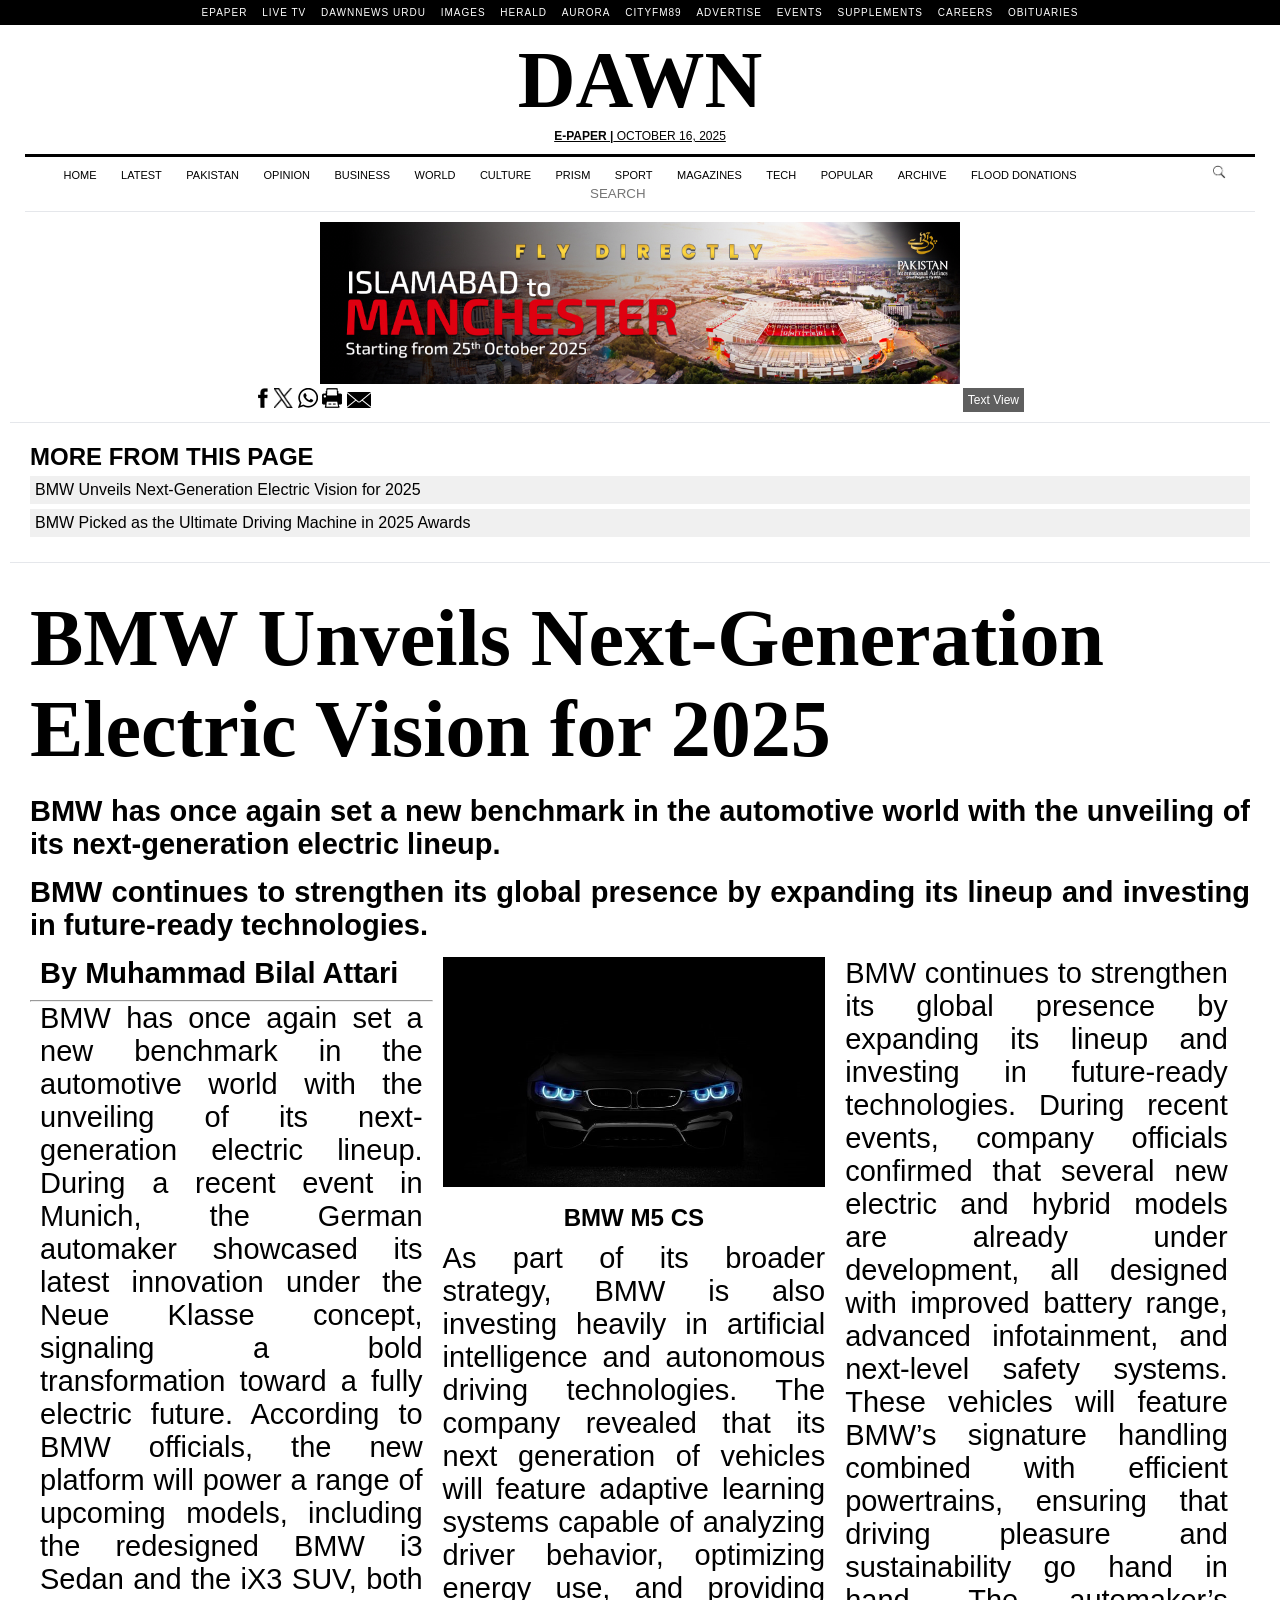
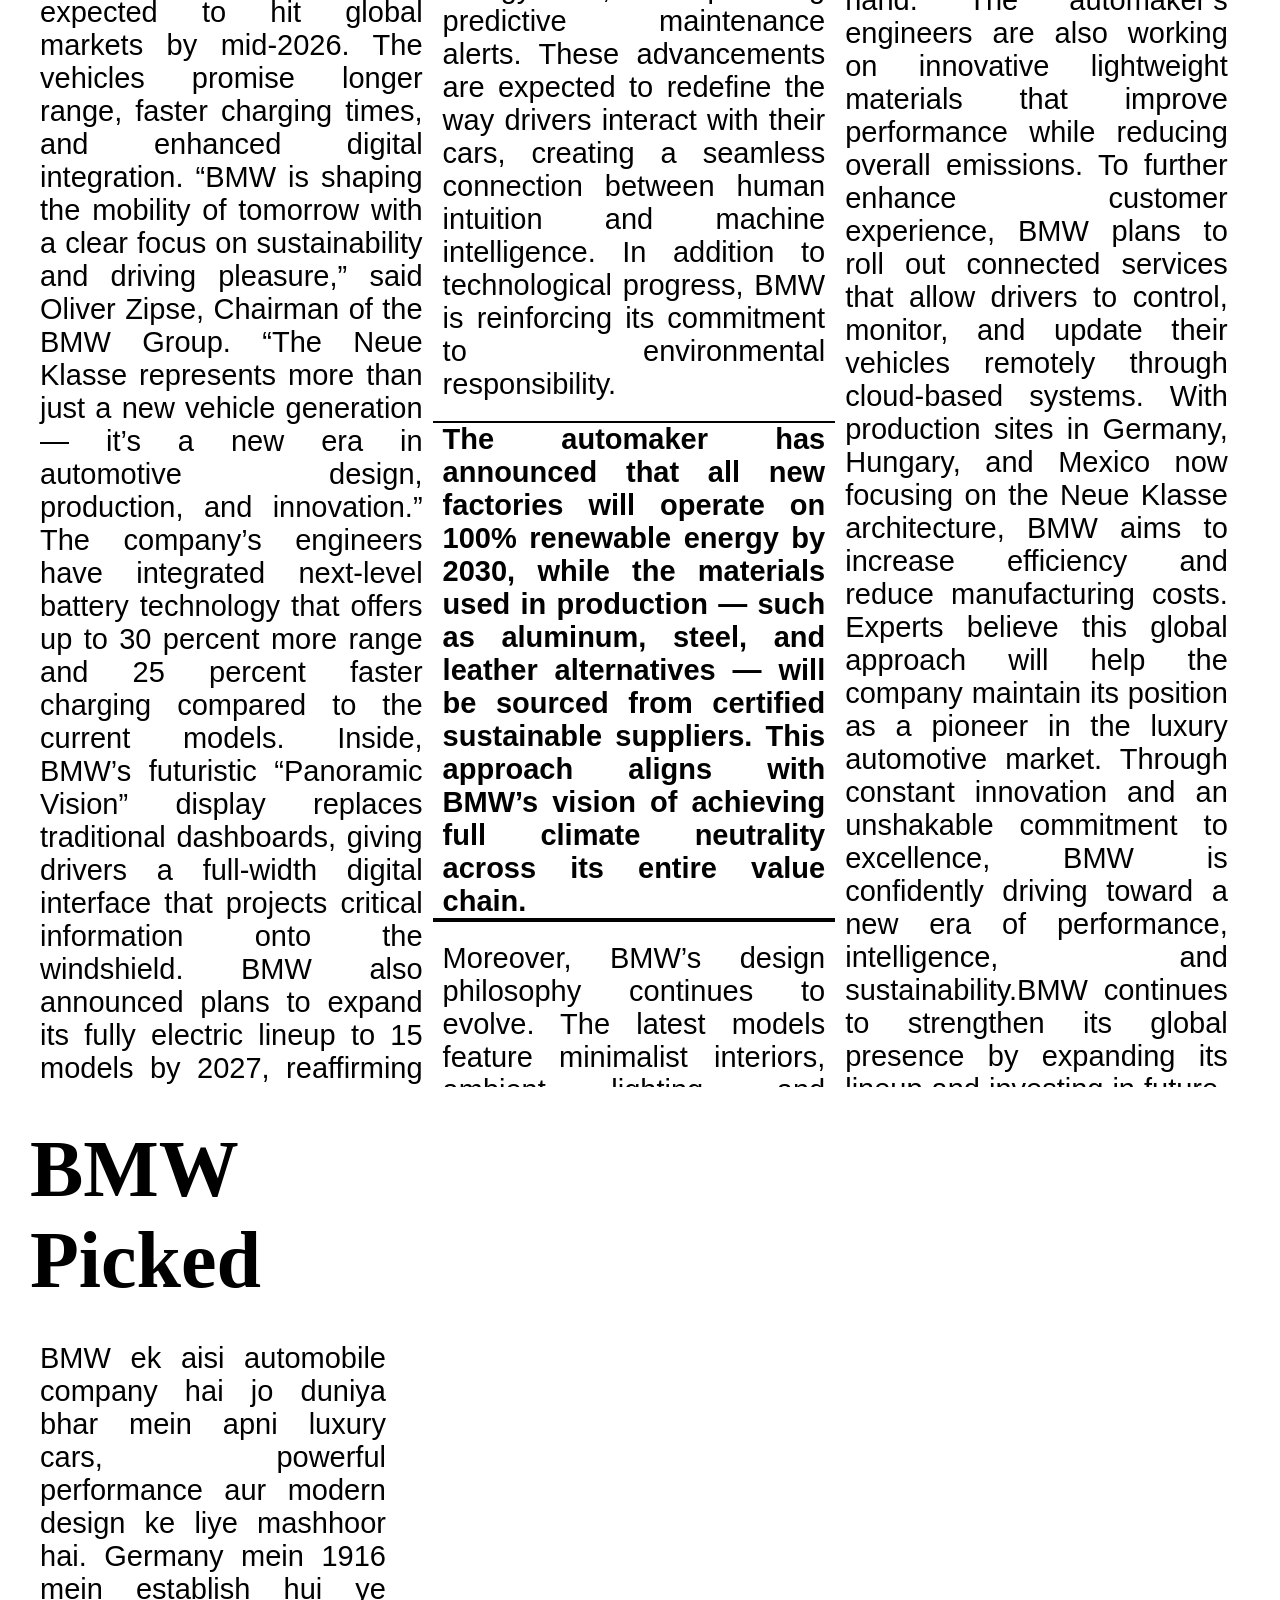
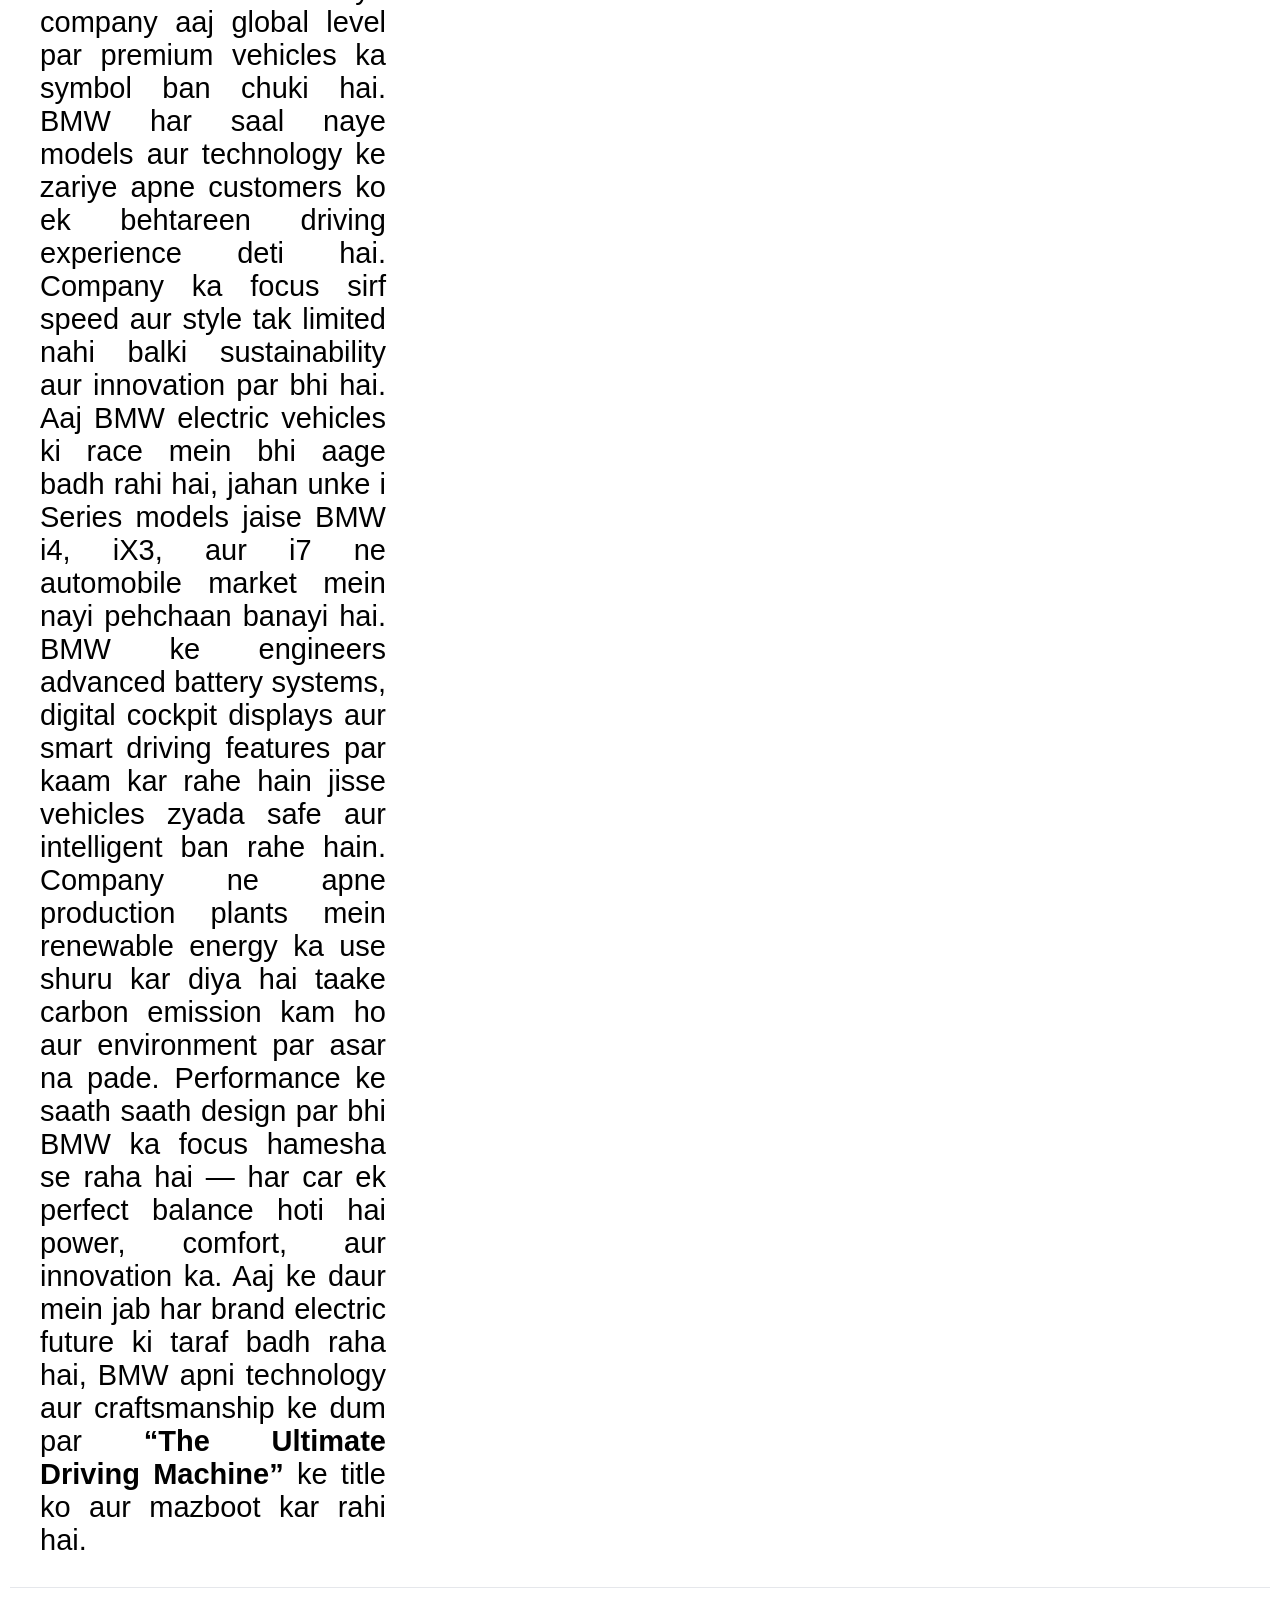
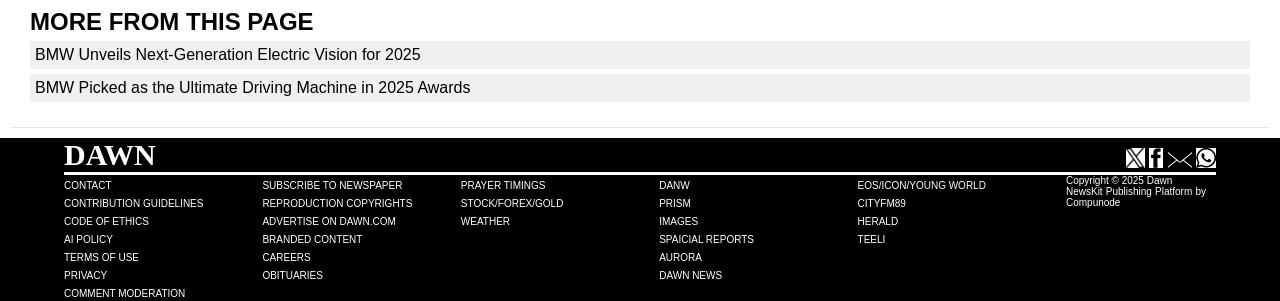
<file: index.html>
<!DOCTYPE html>
<html lang="en">
  <head>
    <meta charset="UTF-8" />
    <meta name="viewport" content="width=device-width, initial-scale=1.0" />
    <title>Dawn</title>
    <link rel="stylesheet" href="style.css" />
  </head>
  <body>
    <nav class="top">
      <a href="">Epaper</a>
      <a href="">Live TV</a>
      <a href="">Dawnnews Urdu</a>
      <a href="">Images</a>
      <a href="">Herald</a>
      <a href="">Aurora</a>
      <a href="">CityFM89</a>
      <a href="">Advertise</a>
      <a href="">Events</a>
      <a href="">Supplements</a>
      <a href="">Careers</a>
      <a href="">Obituaries</a>
    </nav>

    <div class="head">
      <h1>DAWN</h1>
      <a href="" class="date"><strong>E-PAPER |</strong> OCTOBER 16, 2025</a>
    </div>
    <nav class="nav">
      <a href="">home</a>
      <a href="">latest</a>
      <a href="">pakistan</a>
      <a href="">opinion</a>
      <a href="">business</a>
      <a href="">world</a>
      <a href="">culture</a>
      <a href="">prism</a>
      <a href="">sport</a>
      <a href="">magazines</a>
      <a href="">tech</a>
      <a href="">popular</a>
      <a href="">archive</a>
      <a href="">flood donations</a>
      <label for="input"
        ><img src="search.png" alt="search" id="img" />
        <input type="search" placeholder="SEARCH" id="input"
      /></label>
    </nav>
    <div class="image"><img src="header image.png" alt="" /></div>

    <div class="logo">
      <div class="icon"><a href=""> <img src="./logo/fb.png" alt="fb logo" /></a>
      <a href=""> <img src="./logo/tiwter.png" alt="" /></a>
      <a href=""> <img src="./logo/whatsapp.png" alt="" /></a>
      <a href=""> <img src="./logo/fax.png" alt="" /></a>
      <a href=""> <img src="./logo/mail.png" alt="" /></a>
      </div>
      <a href="" class="button"> Text View </a>
    </div>
    <div class="info">
      <h2>More from this page</h2>
      <ul>
        <li>
          <a href="#artical1"
            >BMW Unveils Next-Generation Electric Vision for 2025</a
          >
        </li>
        <li>
          <a href="#artical2"
            >BMW Picked as the Ultimate Driving Machine in 2025 Awards</a
          >
        </li>
      </ul>
    </div>
    <div class="content">
      <div class="heading" id="artical1">
        <h1>BMW Unveils Next-Generation Electric Vision for 2025</h1>
      </div>
      <div class="subhead">
        <ul>
          <li>
            <p>
              BMW has once again set a new benchmark in the automotive world
              with the unveiling of its next-generation electric lineup.
            </p>
          </li>
          <li>
            <p>
              BMW continues to strengthen its global presence by expanding its
              lineup and investing in future-ready technologies.
            </p>
          </li>
        </ul>
      </div>

      <div class="para">
        <div class="para1">
          <p class="writer">By Muhammad Bilal Attari</p>
          <hr />
          <p>
            BMW has once again set a new benchmark in the automotive world with
            the unveiling of its next-generation electric lineup. During a
            recent event in Munich, the German automaker showcased its latest
            innovation under the Neue Klasse concept, signaling a bold
            transformation toward a fully electric future. According to BMW
            officials, the new platform will power a range of upcoming models,
            including the redesigned BMW i3 Sedan and the iX3 SUV, both expected
            to hit global markets by mid-2026. The vehicles promise longer
            range, faster charging times, and enhanced digital integration. “BMW
            is shaping the mobility of tomorrow with a clear focus on
            sustainability and driving pleasure,” said Oliver Zipse, Chairman of
            the BMW Group. “The Neue Klasse represents more than just a new
            vehicle generation — it’s a new era in automotive design,
            production, and innovation.” The company’s engineers have integrated
            next-level battery technology that offers up to 30 percent more
            range and 25 percent faster charging compared to the current models.
            Inside, BMW’s futuristic “Panoramic Vision” display replaces
            traditional dashboards, giving drivers a full-width digital
            interface that projects critical information onto the windshield.
            BMW also announced plans to expand its fully electric lineup to 15
            models by 2027, reaffirming its commitment to sustainability.
            Meanwhile, production of these vehicles will be carried out in BMW’s
            new high-tech plant in Debrecen, Hungary — a facility designed to
            operate entirely on renewable energy. Industry analysts predict that
            this move will strengthen BMW’s position in the global EV market,
            where competition with Tesla, Mercedes-Benz, and Audi continues to
            intensify. With its combination of performance, luxury, and
            cutting-edge design, BMW’s latest innovation ensures that “The
            Ultimate Driving Machine” will continue to lead — now with zero
            emissions.
          </p>
        </div>
        <div class="para2">
          <p><img src="./BMW.jpg" alt="" class="bmw" /></p>
          <h5>BMW M5 CS</h5>
          <p>
            As part of its broader strategy, BMW is also investing heavily in
            artificial intelligence and autonomous driving technologies. The
            company revealed that its next generation of vehicles will feature
            adaptive learning systems capable of analyzing driver behavior,
            optimizing energy use, and providing predictive maintenance alerts.
            These advancements are expected to redefine the way drivers interact
            with their cars, creating a seamless connection between human
            intuition and machine intelligence. In addition to technological
            progress, BMW is reinforcing its commitment to environmental
            responsibility.
          </p>
          <div class="center">
            <p>
              The automaker has announced that all new factories will operate on
              100% renewable energy by 2030, while the materials used in
              production — such as aluminum, steel, and leather alternatives —
              will be sourced from certified sustainable suppliers. This
              approach aligns with BMW’s vision of achieving full climate
              neutrality across its entire value chain.
            </p>
          </div>
          <p>
            Moreover, BMW’s design philosophy continues to evolve. The latest
            models feature minimalist interiors, ambient lighting, and advanced
            voice control systems, creating a cabin experience that feels both
            futuristic and personal. The combination of luxury, performance, and
            innovation once again places BMW at the forefront of the modern
            automotive landscape.
          </p>
        </div>
        <div class="para3">
          <p>
            BMW continues to strengthen its global presence by expanding its
            lineup and investing in future-ready technologies. During recent
            events, company officials confirmed that several new electric and
            hybrid models are already under development, all designed with
            improved battery range, advanced infotainment, and next-level safety
            systems. These vehicles will feature BMW’s signature handling
            combined with efficient powertrains, ensuring that driving pleasure
            and sustainability go hand in hand. The automaker’s engineers are
            also working on innovative lightweight materials that improve
            performance while reducing overall emissions. To further enhance
            customer experience, BMW plans to roll out connected services that
            allow drivers to control, monitor, and update their vehicles
            remotely through cloud-based systems. With production sites in
            Germany, Hungary, and Mexico now focusing on the Neue Klasse
            architecture, BMW aims to increase efficiency and reduce
            manufacturing costs. Experts believe this global approach will help
            the company maintain its position as a pioneer in the luxury
            automotive market. Through constant innovation and an unshakable
            commitment to excellence, BMW is confidently driving toward a new
            era of performance, intelligence, and sustainability.BMW continues
            to strengthen its global presence by expanding its lineup and
            investing in future-ready technologies. During recent events,
            company officials confirmed that several new electric and hybrid
            models are already under development, all designed with improved
            battery range, advanced infotainment, and next-level safety systems.
            These vehicles will feature BMW’s signature handling combined with
            efficient powertrains, ensuring that driving pleasure and
            sustainability go hand in hand. The automaker’s engineers are also
            working on innovative lightweight materials that improve performance
            while reducing overall emissions. Moreover, BMW’s design philosophy
            continues to evolve. The latest models feature minimalist interiors,
            ambient lighting, and advanced voice control systems, creating a
            cabin experience that feels both futuristic and personal. The
            combination of luxury, performance, and innovation once again places
            BMW at the forefront of the modern automotive landscape.
          </p>
        </div>
      </div>
      <div class="para4" id="artical2">
        <h1>BMW Picked</h1>
        <p>
          BMW ek aisi automobile company hai jo duniya bhar mein apni luxury
          cars, powerful performance aur modern design ke liye mashhoor hai.
          Germany mein 1916 mein establish hui ye company aaj global level par
          premium vehicles ka symbol ban chuki hai. BMW har saal naye models aur
          technology ke zariye apne customers ko ek behtareen driving experience
          deti hai. Company ka focus sirf speed aur style tak limited nahi balki
          sustainability aur innovation par bhi hai. Aaj BMW electric vehicles
          ki race mein bhi aage badh rahi hai, jahan unke i Series models jaise
          BMW i4, iX3, aur i7 ne automobile market mein nayi pehchaan banayi
          hai. BMW ke engineers advanced battery systems, digital cockpit
          displays aur smart driving features par kaam kar rahe hain jisse
          vehicles zyada safe aur intelligent ban rahe hain. Company ne apne
          production plants mein renewable energy ka use shuru kar diya hai
          taake carbon emission kam ho aur environment par asar na pade.
          Performance ke saath saath design par bhi BMW ka focus hamesha se raha
          hai — har car ek perfect balance hoti hai power, comfort, aur
          innovation ka. Aaj ke daur mein jab har brand electric future ki taraf
          badh raha hai, BMW apni technology aur craftsmanship ke dum par
          <strong>“The Ultimate Driving Machine” </strong>ke title ko aur
          mazboot kar rahi hai.
        </p>
      </div>
    </div>
    <div class="info">
      <h2>More from this page</h2>
      <ul>
        <li>
          <a href="#artical1"
            >BMW Unveils Next-Generation Electric Vision for 2025</a
          >
        </li>
        <li>
          <a href="#artical2"
            >BMW Picked as the Ultimate Driving Machine in 2025 Awards</a
          >
        </li>
      </ul>
    </div>
    <footer>
      <nav class="fhead">
        <h1>DAWN</h1>
        <div>
          <a href=""><img src="./logo/tiwter.png" alt="" /></a>
          <a href=""><img src="./logo/fb.png" alt="" /></a>
          <a href=""><img src="./logo/mail.png" alt="" /></a>
          <a href=""><img src="./logo/whatsapp.png" alt="" /></a>
        </div>
      </nav>
      <nav class="fnav">
        <nav>
          <ul>
            <li><a href="">Contact</a></li>
            <li><a href="">Contribution Guidelines</a></li>
            <li><a href="">Code of Ethics</a></li>
            <li><a href="">AI Policy</a></li>
            <li><a href="">Terms of Use</a></li>
            <li><a href="">Privacy</a></li>
            <li><a href="">Comment Moderation</a></li>
          </ul>
        </nav>
        <nav>
          <ul>
            <li><a href="">Subscribe to Newspaper</a></li>
            <li><a href="">Reproduction Copyrights</a></li>
            <li><a href="">Advertise on Dawn.com</a></li>
            <li><a href="">Branded Content</a></li>
            <li><a href="">Careers</a></li>
            <li><a href="">Obituaries</a></li>
          </ul>
        </nav>
        <nav>
          <ul>
            <li><a href="">Prayer Timings</a></li>
            <li><a href=""> Stock/Forex/Gold</a></li>
            <li><a href="">Weather</a></li>
          </ul>
        </nav>
        <nav>
          <ul>
            <li><a href="">Danw</a></li>
            <li><a href="">prism</a></li>
            <li><a href="">Images</a></li>
            <li><a href="">Spaicial reports</a></li>
            <li><a href="">Aurora</a></li>
            <li><a href="">Dawn news</a></li>
          </ul>
        </nav>
        <nav>
          <ul>
            <li><a href="">Eos/Icon/Young World</a></li>
            <li><a href="">Cityfm89</a></li>
            <li><a href="">Herald</a></li>
            <li><a href="">Teeli</a></li>
          </ul>
        </nav>
        <nav>
          <p>Copyright &copy; 2025 Dawn</p>
          <p>NewsKit Publishing Platform by Compunode</p>
        </nav>
      </nav>
    </footer>
  </body>
</html>
</file>
<file: style.css>
* {
  margin: 0;
  padding: 0;
  font-family: Arial, sans-serif;
}
.top a {
  text-decoration: none;
  letter-spacing: 1px;
  color: white;
  margin: 6px;
}
.top {
  background-color: black;
  text-transform: uppercase;
  padding: 7px;
  font-size: 10px;
  text-align: center;
}
.head {
  background-color: #ffffff;
  text-align: center;
  padding: 10px;
}
h1 {
  font-family: "Didot", "Bodoni MT", "Times New Roman", serif;
  font-size: 80px;
  color: #000000;
}
.date {
  font-size: 12px;
  color: #030303;
  align-items: center;
}

.nav {
  margin: 0 25px;
  text-align: center;
  text-transform: uppercase;
  padding: 8px;
  border-top: 3px solid black;
  border-bottom: 1px solid rgb(229, 231, 235);
}
.nav a {
  text-decoration: none;
  color: black;
  margin: 10px;
  font-size: 11px;
}

#img {
  width: 14px;
  height: 14px;
  align-self: right;
}
#input {
  border-style: none;
  border-radius: 0;
  width: 100px;
  height: 20px;
}
label {
  text-align: end;
  margin-left: 10%;
}

.para {
  display: flex;
  /* margin: 0 30px; */
  overflow: auto;
  scrollbar-width: thin;
  min-height: 100px;
  max-height: 1730px;
}
.para1,
.para2,
.para3 {
  width: 33%;
  /* padding: 10px; */
  box-sizing: border-box;
}
p {
  text-align: justify;
  margin: 0 10px;
}
h5 {
  text-align: center;
  padding: 10px 0;
}
.logo {
  display: flex;
  justify-content: space-between;
  margin: 0 20%;
}
.button {
 
  background-color: rgb(95, 95, 95);
  text-decoration: none;
  color: white;
  font-size: 12px;
  padding: 5px;
}
.button:hover {
  background-color: black;
}
.heading {
  /* padding: 10px; */
  font-size: 100px;
  text-align: left;
  margin-bottom: 20px;
  font-family: "Didot", "Bodoni MT", "Times New Roman", serif;
  /* margin: 0 30px; */
}
.bmw {
  width: 100%;
  height: 100%;
  align-items: auto;
}
.center {
  border-top: 2px solid black;
  border-bottom: 4px solid black;
  font-weight: bold;
  text-align: justify;
  font-size: 29px;
  margin: 20px 0;
}
.para4 {
  /* margin: 0 40px; */
  text-align: justify;
  width: 30%;
}
.para4 h1 {
  font-family: "Didot", "Bodoni MT", "Times New Roman", serif;
  margin: 10% 0;
}
.content {
  font-size: 29px;
  /* width: 100%; */
  margin: 30px;
}
.image {
  text-align: center;
  margin-top: 10px;
}
.image > img {
  width: 50%;
}
.info a {
  text-decoration: none;
  background-color: rgb(240, 240, 240);
  display: block;
  margin: 5px 0;
  padding: 5px;
  color: #000000;
}
.info ul {
  list-style: none;
}
.info h2 {
  text-transform: uppercase;
}
.info {
  font-family: "Didot", "Bodoni MT", "Times New Roman", serif;
  border-top: 1px solid rgb(229, 231, 235);
  border-bottom: 1px solid rgb(229, 231, 235);
  margin: 10px;
  padding: 20px;
}
footer {
  background-color: #000000;
  color: #ffffff;
  padding: 0 5%;
}
.fhead h1 {
  color: #ffffff;
  font-size: 30px;
  text-align: left;
}
.fhead {
  display: flex;
  justify-content: space-between;
  align-items: flex-end;
  text-align: right;
  border-bottom: 3px solid #fafafa;
}
.fnav {
  display: flex;
  justify-content: space-between;
  flex-wrap: wrap;

}
.fnav nav{
  width: 10rem;
}

.fnav a {
  text-decoration: none;
  color: white;
  margin: 6px;
  font-size: 10px;
  text-transform: uppercase;
  margin: 0 0 8px 0;
}
.fnav ul {
  list-style: none;
  
}
.fnav p {
  font-size: 10px;;
}
.subhead {
  font-weight: bold;
  /* margin: 20px;
  padding: 20px; */
}
.subhead li{
  list-style-type: none;
}
.subhead p {
  margin: 15px 0;
}
.writer {
  font-size: 29px;
  font-weight: bold;
  margin-bottom: 10px;

}
</file>
